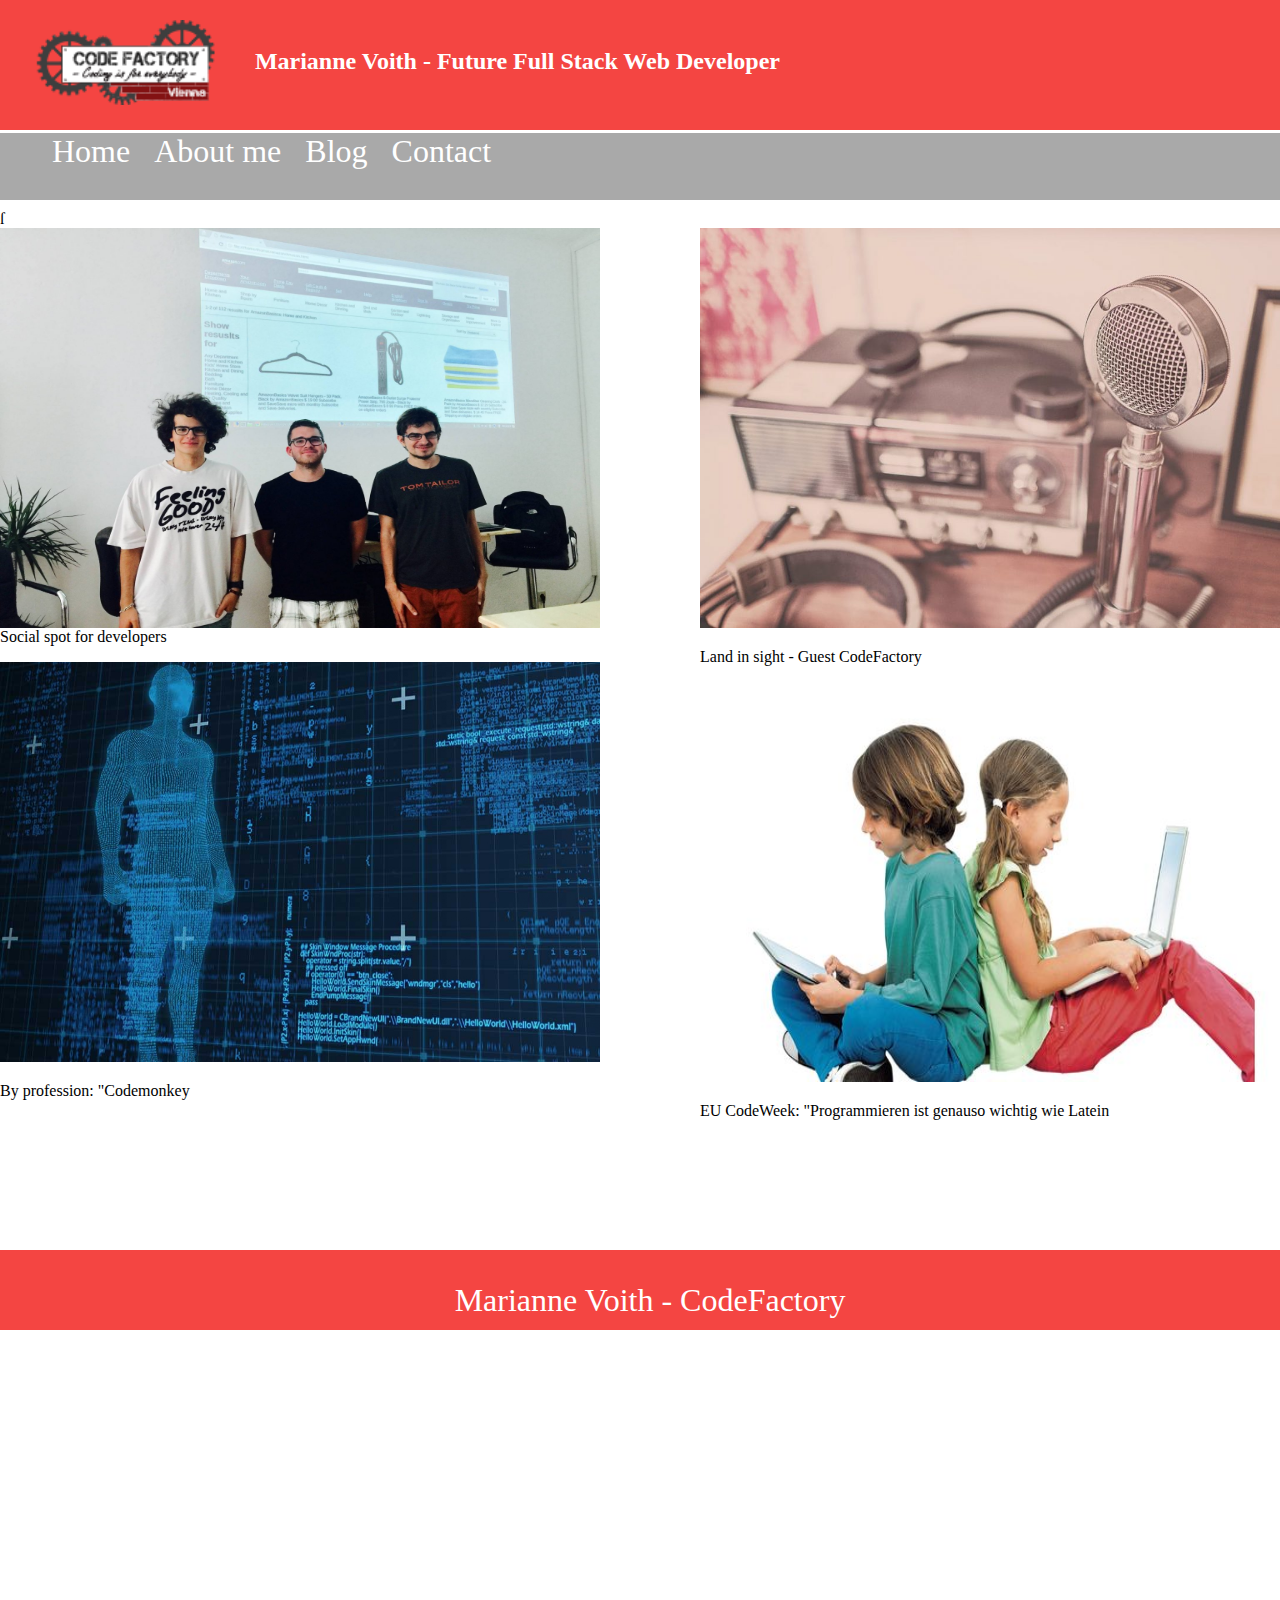
<file: index.html>
<!DOCTYPE html>
<html lang="en">

<head>

    <meta charset="utf-8">
    <title>Marianne Voith - Future Full Stack Web Developer</title>
    <link rel="stylesheet" type="text/css" href="stylesheet.css">
    <link href="https://fonts.googleapis.com/css?family=Chivo" rel="stylesheet">

</head>

<body>
    <header>

        <div id="logoarea">
            <img id="logo" src="img/codefactory-vienna-1.png" alt="logo">
            <p id="who"><b>Marianne Voith - Future Full Stack Web Developer</b></p>

        </div>
    
        <nav>
            <ul>
                <li><a href="html/home.html">Home</a></li>
                <li><a href="html/about_me.html">About me</a></li>
                <li><a href="html/sports.html">Blog</a></li>
                <li><a href="html/contact.html">Contact</a></li>

            </ul>
        </nav>

    </header>

    <main>ſ
        <div id="pics">

        <span id="left">
            <img id="boys" src="img/boys.jpeg" alt="three young guys">
            <p>Social spot for developers</p>

            <img id="matrix" src="img/Matrix.jpg" alt="a shadow of a human body in the matrix">
            <p>By profession: "Codemonkey</p>
           
        </span>

        <span id="right">
            <img id="micro" src="img/Mikro.jpg" alt="an retro radio and a retro micro">
            <p>Land in sight - Guest CodeFactory</p>

            <img id="kids" src="img/kids.jpg" alt="two kids, one with a laptop and one with an ebook">
            <p>EU CodeWeek: "Programmieren ist genauso wichtig wie Latein</p>

        </span>

        </div>
    </main>

    <footer>

        <span id="author">
            <p>Marianne Voith - CodeFactory</p>
        </span>

    </footer>

</body>
</file>
<file: stylesheet.css>
#logoarea {
	background-color: #f44542;
	width:100%;
	height: 130px;
	margin-bottom: 0;
}

#logo {
	width: 250px;
	margin-top: 20px;
}

#who {
	color: white;
	float: right;
	margin-right: 40%;
	font-size: 1.5em;
	margin-top: 2em;
}

#boys {
	width: 600px;
	height: 400px;
	float: left;
}

#micro {
	width: 600px;
	height: 400px;
}

#matrix {
	width: 600px;
	height: 400px;
}

#kids {
	width: 600px;
	height: 400px;
}

#left {
	float: left;
	margin-right: 50px;
}

#right {
	float: right;
	margin-left: 50px;
}

#pics {
	width: 1300px;
	height: 1000px;
}
body {
	width: 1300px;
	height: 1600px;
	margin: 0 auto;
}
header {
	width: 100%;
	height:  200px;
}

nav {
	background-color: darkgrey;
	margin-top: 0;
	margin-bottom: 20px;
	height: 67px;
}


ul {list-style-type: none;
	margin: 0;
	margin-top: 3px;
	overflow: hidden;
}

li {
	float: left;
	text-align: center;
}
a {
	color: white;
	text-decoration: none;
	font-size: 2em;
	margin: 12px;
	margin-top: 3em;
}

main {
	position: relative;
	top: 10px;
	bottom: 10px;
}

footer{
	background-color: #f44542;
	position: relative;
	width: 100%;
	height: 80px;
	text-align: center;
	color: white;
}

footer p {
	font-size: 2em;
	padding-top:  1em;
}
</file>
